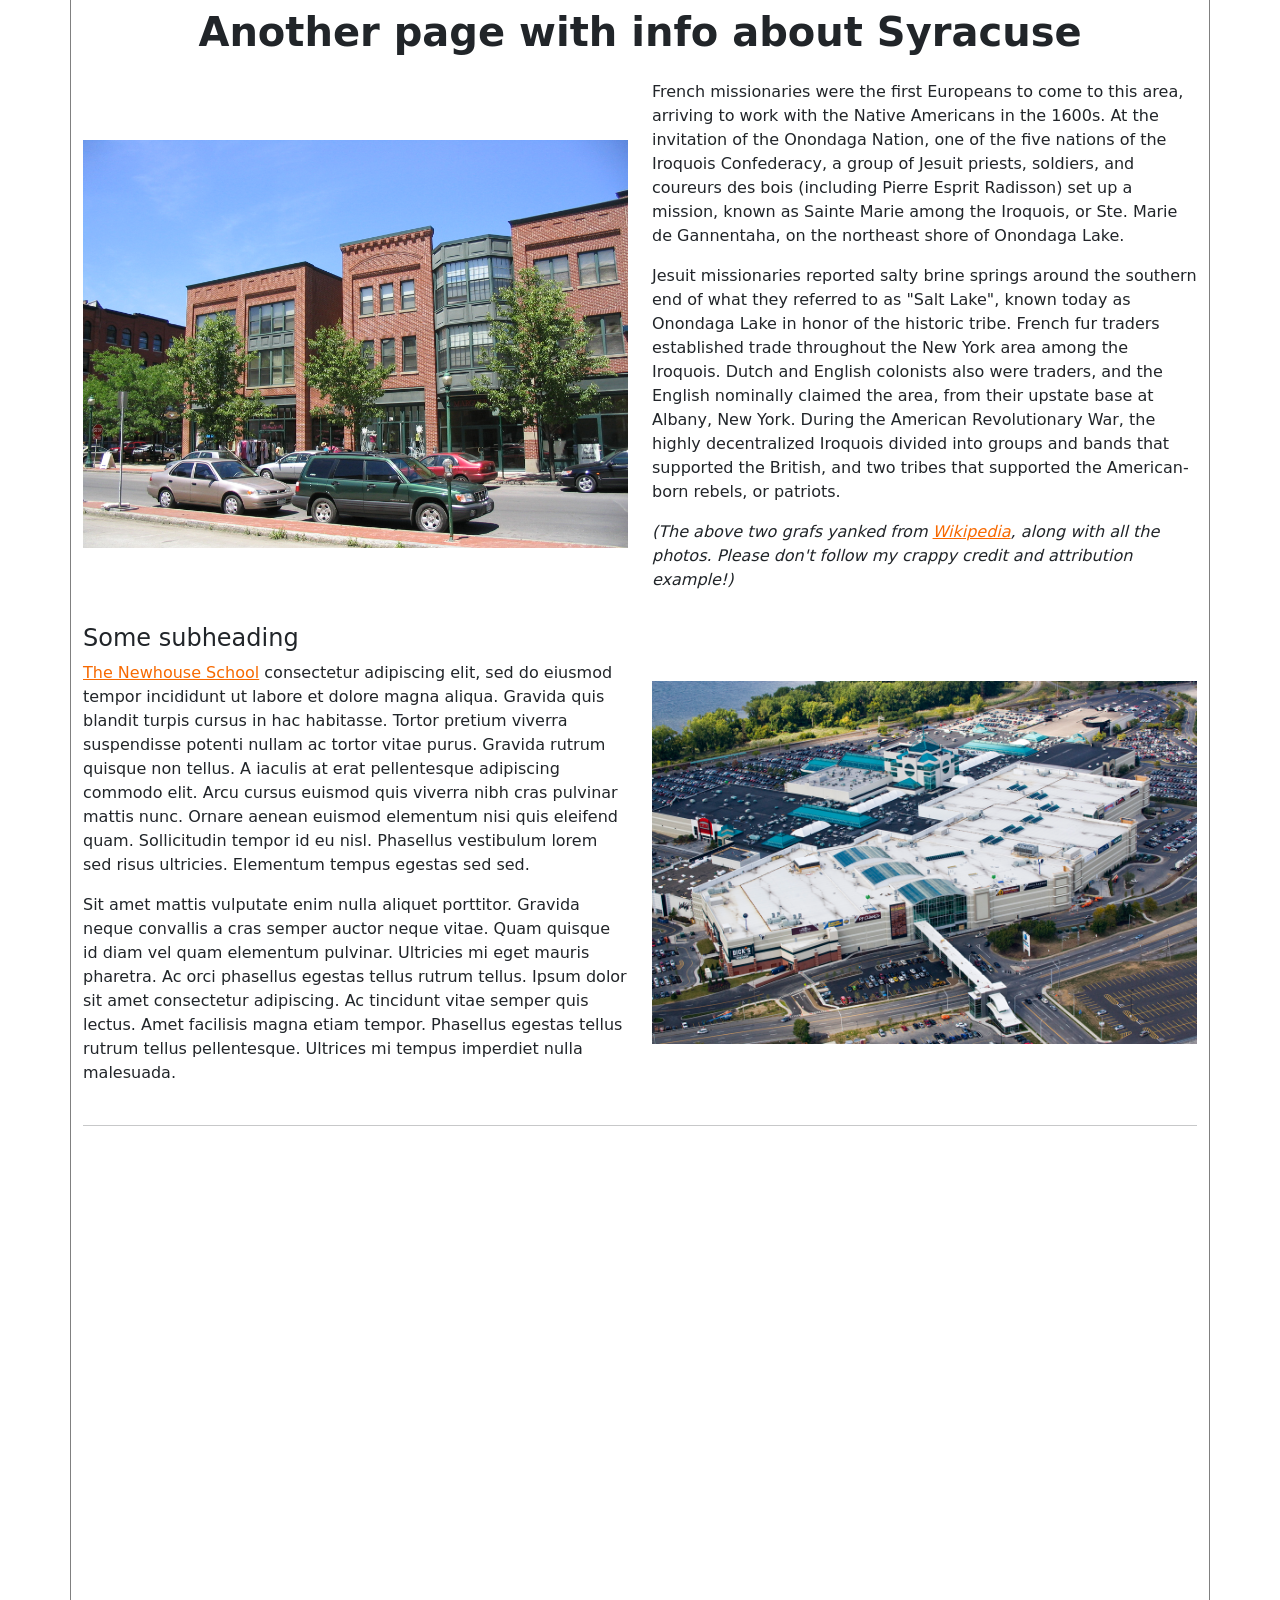
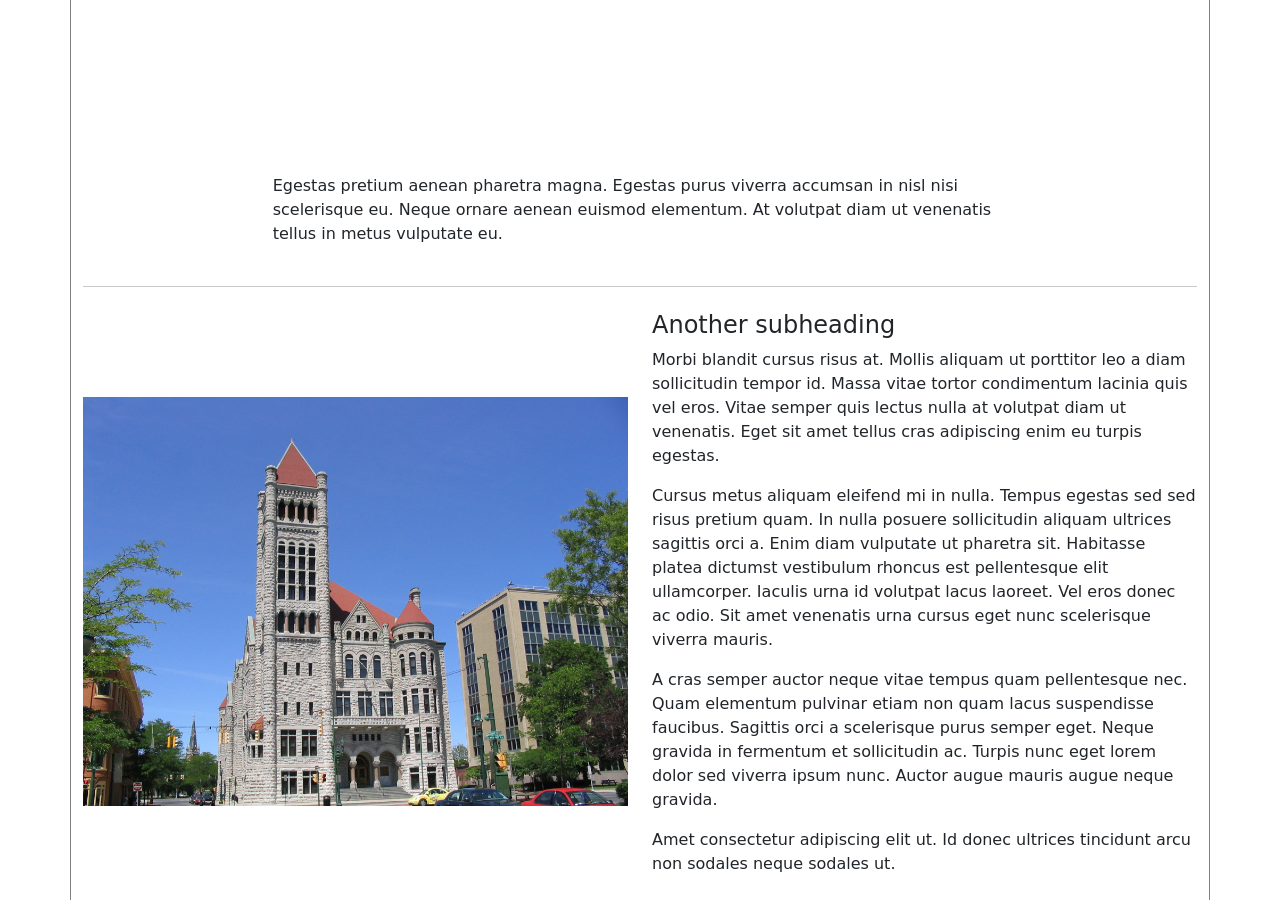
<file: other.html>
<!DOCTYPE html>
<html lang="en">
<head>
	<meta charset="utf-8">
	<meta name="viewport" content="width=device-width, initial-scale=1">
	<!-- Our CSS file gets linked in here. -->
	<link rel="stylesheet" type="text/css" href="main.css">

	<!-- Pull in Bootstrap CSS -->
	<link href="https://cdn.jsdelivr.net/npm/bootstrap@5.1.3/dist/css/bootstrap.min.css" rel="stylesheet" integrity="sha384-1BmE4kWBq78iYhFldvKuhfTAU6auU8tT94WrHftjDbrCEXSU1oBoqyl2QvZ6jIW3" crossorigin="anonymous">

	<!-- Don't forget to give the page a title! -->
	<title>JNL 221 - Github Example</title>
</head>
<body>
	<div class="container">

		<div class="row">

			<div class="col">
				<h1 id="headline">Another page with info about Syracuse</h1>
			</div>

		</div>

		<div class="row align-items-center">

			<div class="col-lg">
				<img class="img-fluid" src="images/Armorysquaresyr.jpg" alt="The S.I. Newhouse School of Public Communications, Syracuse University">
			</div>

			<div class="col-lg">
				<p>French missionaries were the first Europeans to come to this area, arriving to work with the Native Americans in the 1600s. At the invitation of the Onondaga Nation, one of the five nations of the Iroquois Confederacy, a group of Jesuit priests, soldiers, and coureurs des bois (including Pierre Esprit Radisson) set up a mission, known as Sainte Marie among the Iroquois, or Ste. Marie de Gannentaha, on the northeast shore of Onondaga Lake.</p>
				<p>Jesuit missionaries reported salty brine springs around the southern end of what they referred to as "Salt Lake", known today as Onondaga Lake in honor of the historic tribe. French fur traders established trade throughout the New York area among the Iroquois. Dutch and English colonists also were traders, and the English nominally claimed the area, from their upstate base at Albany, New York. During the American Revolutionary War, the highly decentralized Iroquois divided into groups and bands that supported the British, and two tribes that supported the American-born rebels, or patriots.</p>
				<p><em>(The above two grafs yanked from <a href="https://en.wikipedia.org/wiki/S._I._Newhouse_School_of_Public_Communications" target="_blank">Wikipedia</a>, along with all the photos. Please don't follow my crappy credit and attribution example!)</em></p>
			</div>

		</div>

		<div class="row align-items-center">

			<div class="col-lg">
				<h4>Some subheading</h4>
				<p><a href="index.html">The Newhouse School</a> consectetur adipiscing elit, sed do eiusmod tempor incididunt ut labore et dolore magna aliqua. Gravida quis blandit turpis cursus in hac habitasse. Tortor pretium viverra suspendisse potenti nullam ac tortor vitae purus. Gravida rutrum quisque non tellus. A iaculis at erat pellentesque adipiscing commodo elit. Arcu cursus euismod quis viverra nibh cras pulvinar mattis nunc. Ornare aenean euismod elementum nisi quis eleifend quam. Sollicitudin tempor id eu nisl. Phasellus vestibulum lorem sed risus ultricies. Elementum tempus egestas sed sed.</p>
				<p>Sit amet mattis vulputate enim nulla aliquet porttitor. Gravida neque convallis a cras semper auctor neque vitae. Quam quisque id diam vel quam elementum pulvinar. Ultricies mi eget mauris pharetra. Ac orci phasellus egestas tellus rutrum tellus. Ipsum dolor sit amet consectetur adipiscing. Ac tincidunt vitae semper quis lectus. Amet facilisis magna etiam tempor. Phasellus egestas tellus rutrum tellus pellentesque. Ultrices mi tempus imperdiet nulla malesuada.</p>
			</div>

			<div class="col-lg">
				<img class="img-fluid" src="images/Destiny_USA.png" alt="The S.I. Newhouse School of Public Communications, Syracuse University">
			</div>

		</div>

		<hr>

		<div class="row justify-content-center">
			
			<div class="col-lg-8">
				<iframe title="People 25 and older with a bachelor's degree" aria-label="Map" id="datawrapper-chart-zJzLn" src="https://datawrapper.dwcdn.net/zJzLn/2/" scrolling="no" frameborder="0" style="width: 0; min-width: 100% !important; border: none;" height="617"></iframe><script type="text/javascript">!function(){"use strict";window.addEventListener("message",(function(e){if(void 0!==e.data["datawrapper-height"]){var t=document.querySelectorAll("iframe");for(var a in e.data["datawrapper-height"])for(var r=0;r<t.length;r++){if(t[r].contentWindow===e.source)t[r].style.height=e.data["datawrapper-height"][a]+"px"}}}))}();</script>
				<p>Egestas pretium aenean pharetra magna. Egestas purus viverra accumsan in nisl nisi scelerisque eu. Neque ornare aenean euismod elementum. At volutpat diam ut venenatis tellus in metus vulputate eu.</p>
			</div>

		</div>

		<hr>

		<div class="row align-items-center">

			<div class="col-lg">
				<img class="img-fluid" src="images/Syrcityhall2.jpg" alt="The S.I. Newhouse School of Public Communications, Syracuse University">
			</div>

			<div class="col-lg">
				<h4>Another subheading</h4>
				<p>Morbi blandit cursus risus at. Mollis aliquam ut porttitor leo a diam sollicitudin tempor id. Massa vitae tortor condimentum lacinia quis vel eros. Vitae semper quis lectus nulla at volutpat diam ut venenatis. Eget sit amet tellus cras adipiscing enim eu turpis egestas.</p>
				<p>Cursus metus aliquam eleifend mi in nulla. Tempus egestas sed sed risus pretium quam. In nulla posuere sollicitudin aliquam ultrices sagittis orci a. Enim diam vulputate ut pharetra sit. Habitasse platea dictumst vestibulum rhoncus est pellentesque elit ullamcorper. Iaculis urna id volutpat lacus laoreet. Vel eros donec ac odio. Sit amet venenatis urna cursus eget nunc scelerisque viverra mauris.</p>
				<p>A cras semper auctor neque vitae tempus quam pellentesque nec. Quam elementum pulvinar etiam non quam lacus suspendisse faucibus. Sagittis orci a scelerisque purus semper eget. Neque gravida in fermentum et sollicitudin ac. Turpis nunc eget lorem dolor sed viverra ipsum nunc. Auctor augue mauris augue neque gravida.</p>
				<p>Amet consectetur adipiscing elit ut. Id donec ultrices tincidunt arcu non sodales neque sodales ut.</p>
			</div>

		</div>

	</div>

	<!-- Leave the <script> below alone!  -->
	<script src="https://cdn.jsdelivr.net/npm/bootstrap@5.1.3/dist/js/bootstrap.bundle.min.js" integrity="sha384-ka7Sk0Gln4gmtz2MlQnikT1wXgYsOg+OMhuP+IlRH9sENBO0LRn5q+8nbTov4+1p" crossorigin="anonymous"></script>
</body>
</html>
</file>
<file: main.css>
#headline {
	text-align: center;
	font-weight: bold;
}

.container {
	border-left: 1px solid gray;
	border-right: 1px solid gray;
}

.row {
	padding: 8px 0px 8px 0px;
}

a {
	color: #F76900!important;
}

a:hover {
	color: #ffb780!important;
}
</file>
